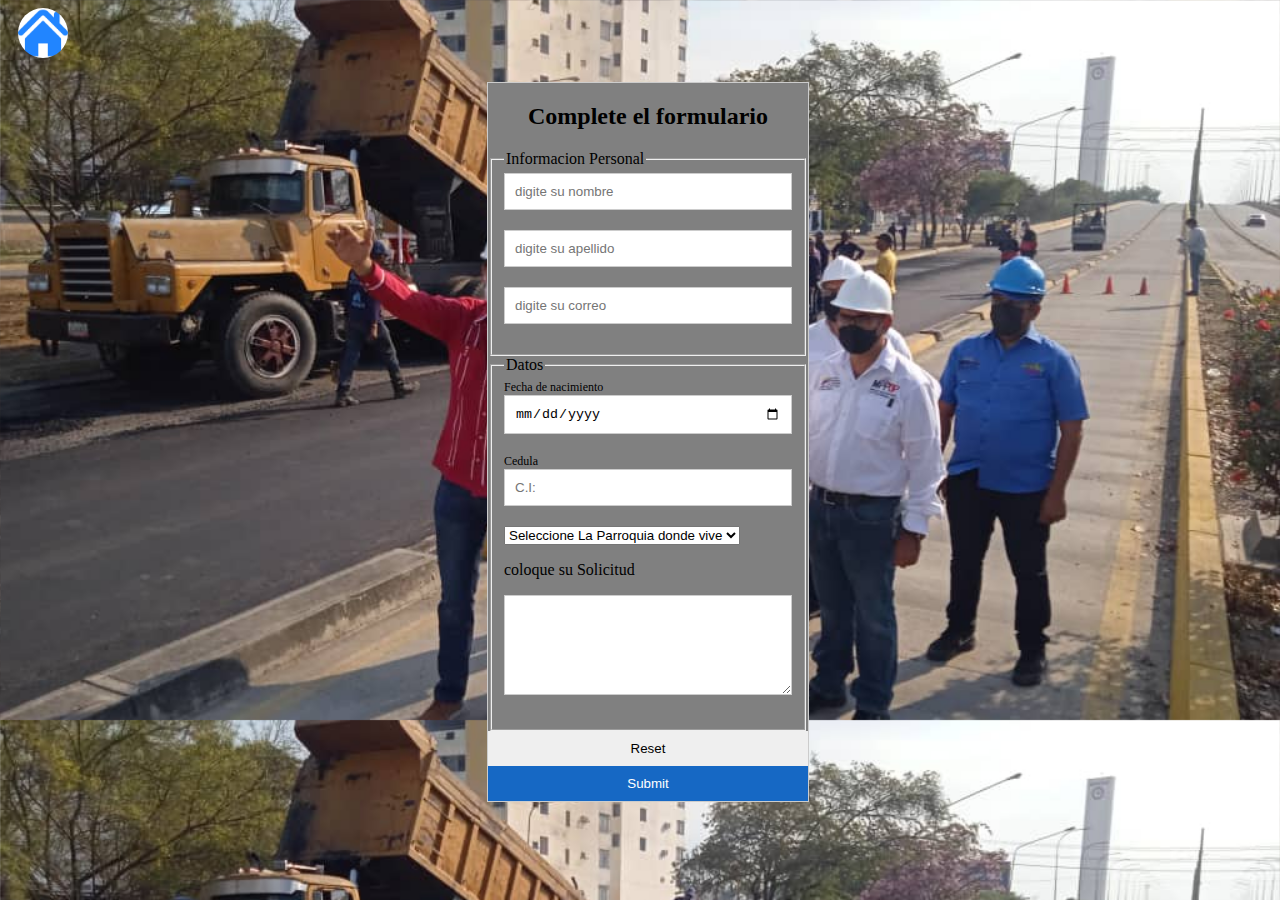
<file: Formulario/index FORM.html>
<!DOCTYPE html>
<html>
<head>
	<meta charset="utf-8">
	<meta name="viewport" content="width=device-width, initial-scale=1">
	<link rel="stylesheet" type="text/css" href="stilos.css">
	<title>Solicitar Empleo</title>
</head>
<body>

	<header>
		<nav>
			<a href="../index.html"><img src="img/homePhoto.png" width="100"></a>
		</nav>
	</header>
	<form>
		<center>
			<h2>Complete el formulario</h2>
		</center>

		<fieldset>
			<legend>Informacion Personal</legend>

			<input type="text" name="" placeholder="digite su nombre" required>
			<input type="text" name="" placeholder="digite su apellido" required>
			<input type="email" name="" placeholder="digite su correo" required>

		</fieldset>

		<fieldset>
			<legend>
				Datos
			</legend>
             <label>Fecha de nacimiento </label>
			<input type="date" name="" placeholder="Digite su Nombre" required>
			 <label>Cedula</label>
			<input type="number" name="" placeholder="C.I:" required>
			

			<select required>
				<option>Seleccione La Parroquia donde vive</option>
				<option>Parroquia Aguedo Felipe Alvarado</option>
                <option>Parroquia Buena Vista</option>
				<option>Parroquia Catedral</option>
				<option>Parroquia Concepción</option>
				<option>Parroquia El Cují</option>
				<option>Parroquia Juárez</option>
				<option>Parroquia Ana Soto</option>
				<option>Parroquia Santa Rosa</option>
				<option>Parroquia Tamaca</option>
				<option>Parroquia Unión</option>
			</select>
			<p>coloque su Solicitud</p>
			<textarea></textarea>
			
        </fieldset>

        <input type="reset" name="" >
        <input type="submit" name="">
	
	</form>

</body>
</html>
</file>
<file: Formulario/stilos.css>
form {
	width:25%;
	border:1px solid #ccc;
	margin:20px auto;
	background-color: gray;

}

body {
	background-image: url(img/Libertador1.jpg);
	width: 100%;
	background-size:  50px;
       background-size: 100%;



}

img {
	width: 50px;
	height: 50px;
	border-radius: 50%;
	object-fit: cover;
}

	label {
		font-size:12px;
		display:block;
		width:100%;
	}

	textarea {
		resize: vertical;
		max-height: 300px;
		min-height: 100px;
	}

	input, textarea {
		margin-bottom:20px;
		width:100%;
		padding:10px;
		box-sizing:border-box;
		border:1px solid #ccc;
	}

	input:focus, textarea:focus{
		border:1px solid #1668c4;
	}

input[type="submit"]{
	margin-bottom:0;
	background:#1668c4;
	color:#fff;
	border:none;
}

input[type="submit"]:hover{
	background:#4A88F4;
	cursor:pointer;
	
	
}

input[type="reset"]{
	margin-bottom: 0;
	border: none;
}
input[type="reset"]:hover{
	cursor: pointer;
	
}

nav {
	display: block;
}
nav a {
	text-decoration: none;
	color: white;
	padding: 10px;
	width: 150px;



}
</file>
